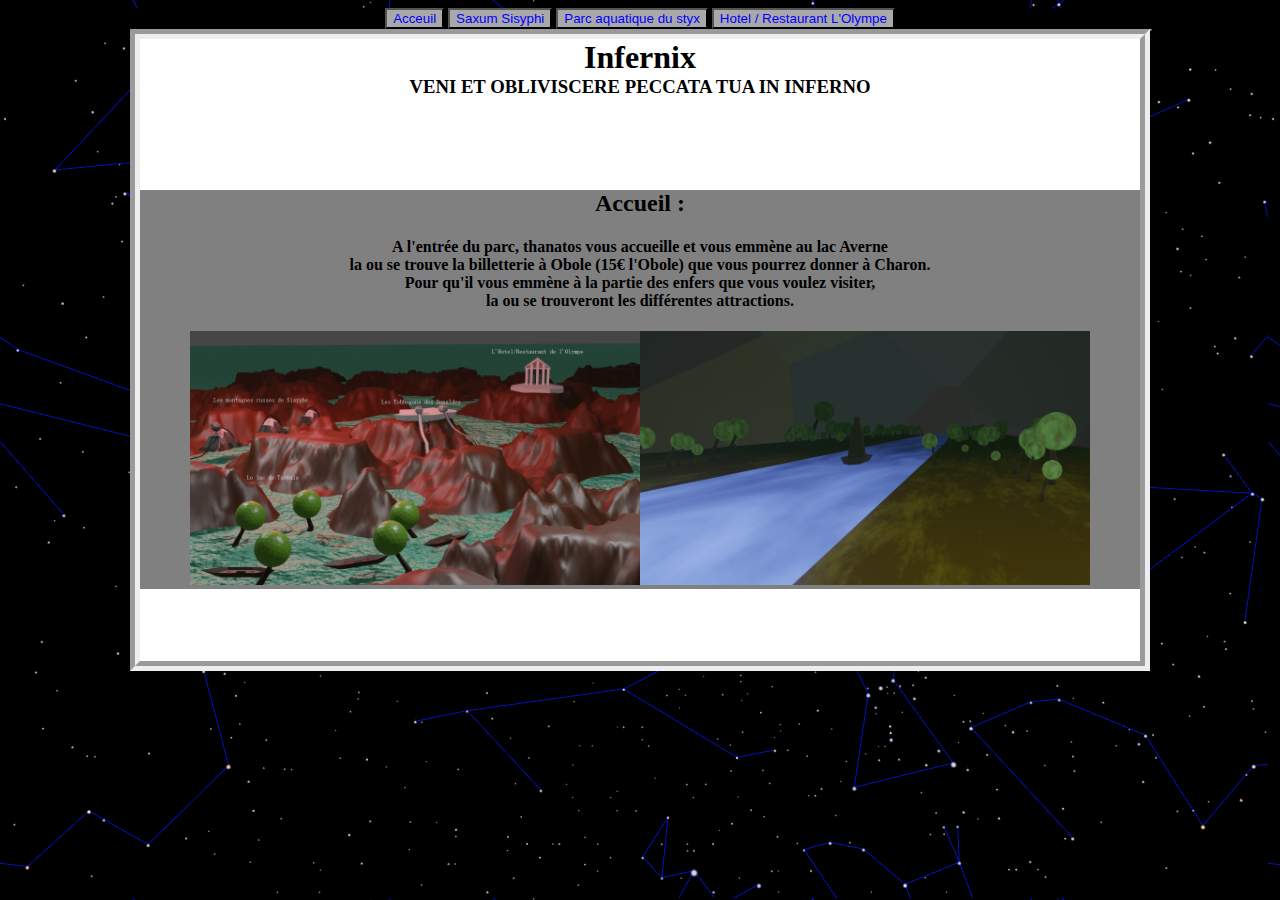
<file: index.html>
<!DOCTYPE html>
<html>
<head>
	<meta charset="utf-8">
	<title>Infernix</title>
	<link rel="stylesheet" type="text/css" href="style.css">
</head>
<body>
<div id = "buttonbox">
	<a href="index.html"><button>Acceuil</button></a>
	<a href="Saxum Sisyphi.html"><button>Saxum Sisyphi</button></a>
	<a href="Tantalus Amnis.html"><button>Parc aquatique du styx</button></a>
	<a href="Restaurant.html"><button>Hotel / Restaurant L'Olympe</button></a>
</div>
<div id="margin">
	<h1>Infernix</h1>
	<h3>VENI ET OBLIVISCERE PECCATA TUA IN INFERNO</h3>

	<br><br><br><br>

	<div id = "box">
	<FONT face="Georgia"><h2>Accueil :</h2></FONT>
	<FONT face="Georgia"><h4>A l'entrée du parc, thanatos vous accueille et vous emmène au lac Averne <br>la ou se trouve la billetterie à Obole (15€ l'Obole) que vous pourrez donner à Charon.<br>Pour qu'il vous emmène à la partie des enfers que vous voulez visiter, <br>la ou se trouveront les différentes attractions.</h4></FONT>
	<img src="carte.png" width = "450"><img src="tantale2.png" width = "450">
	</div>

	<br><br><br><br>

	</div>

	<br><br><br><br>

</div>
</body>
</html>
</file>
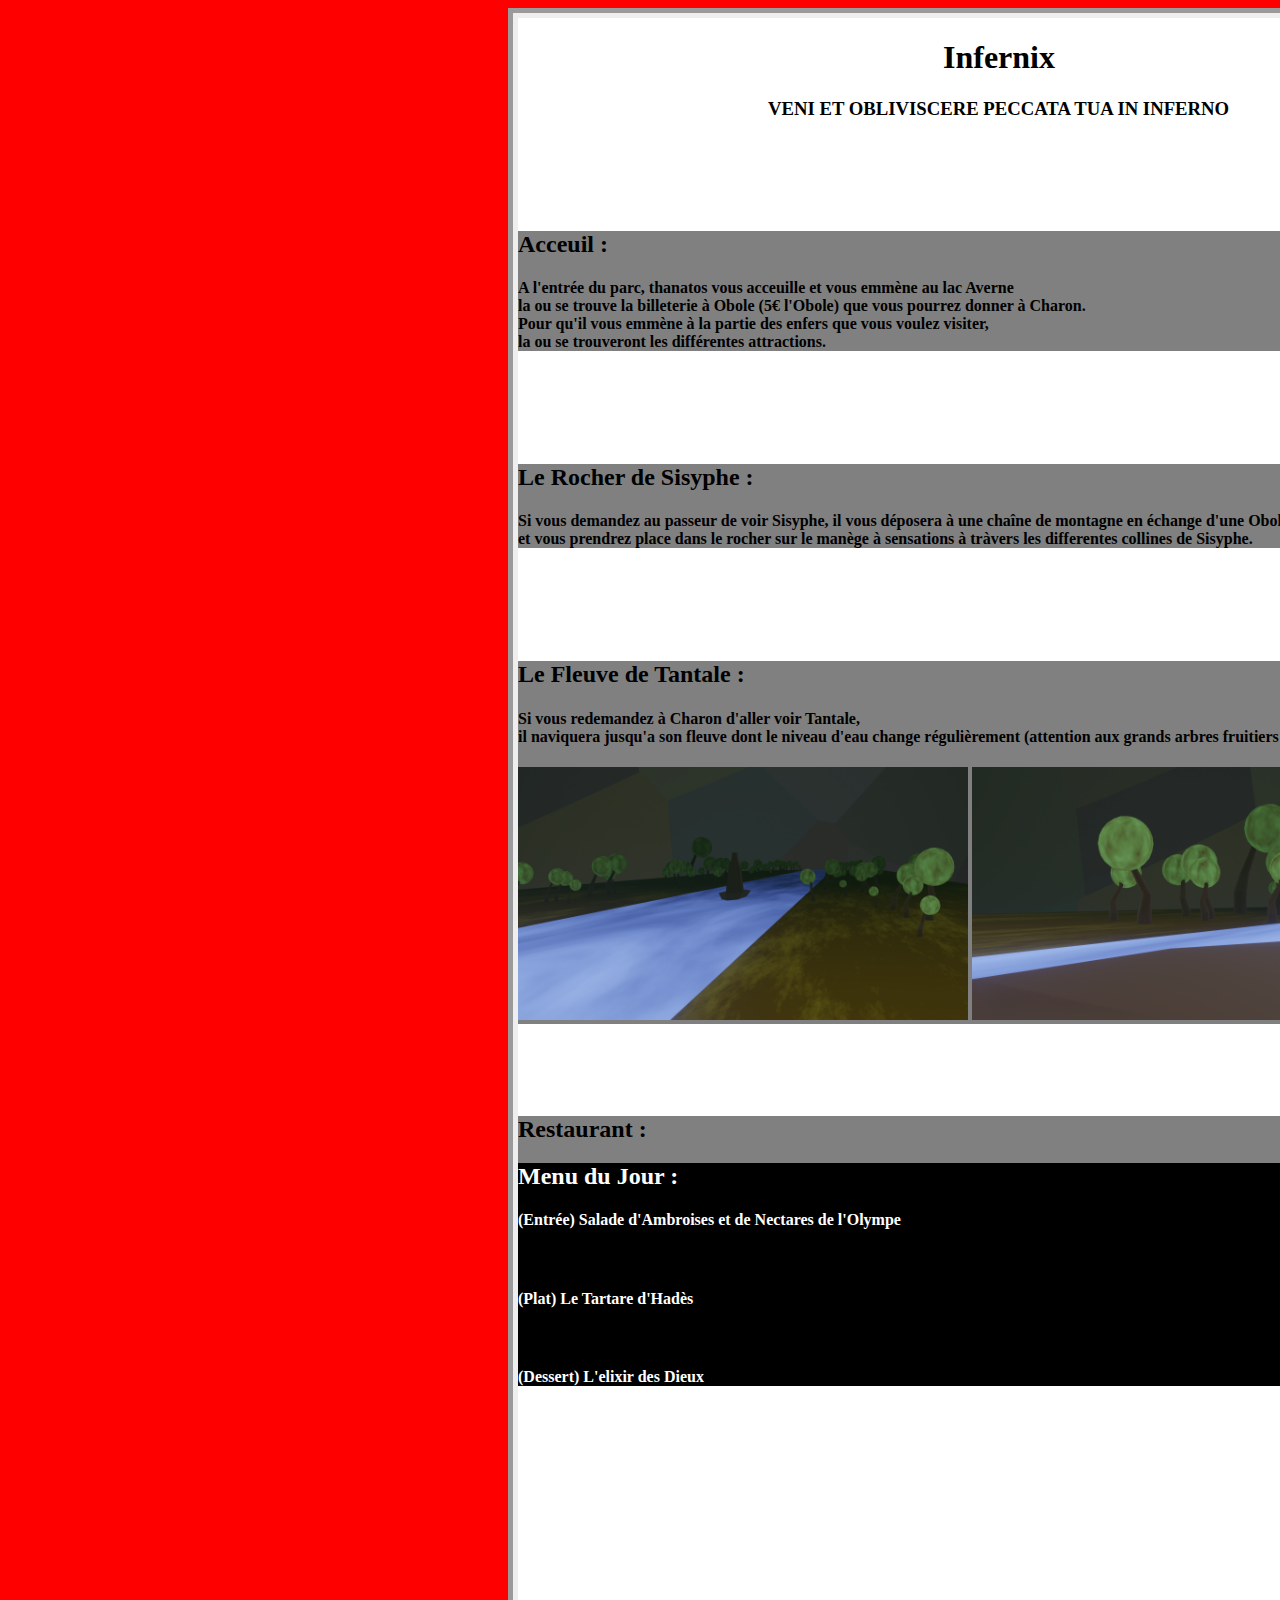
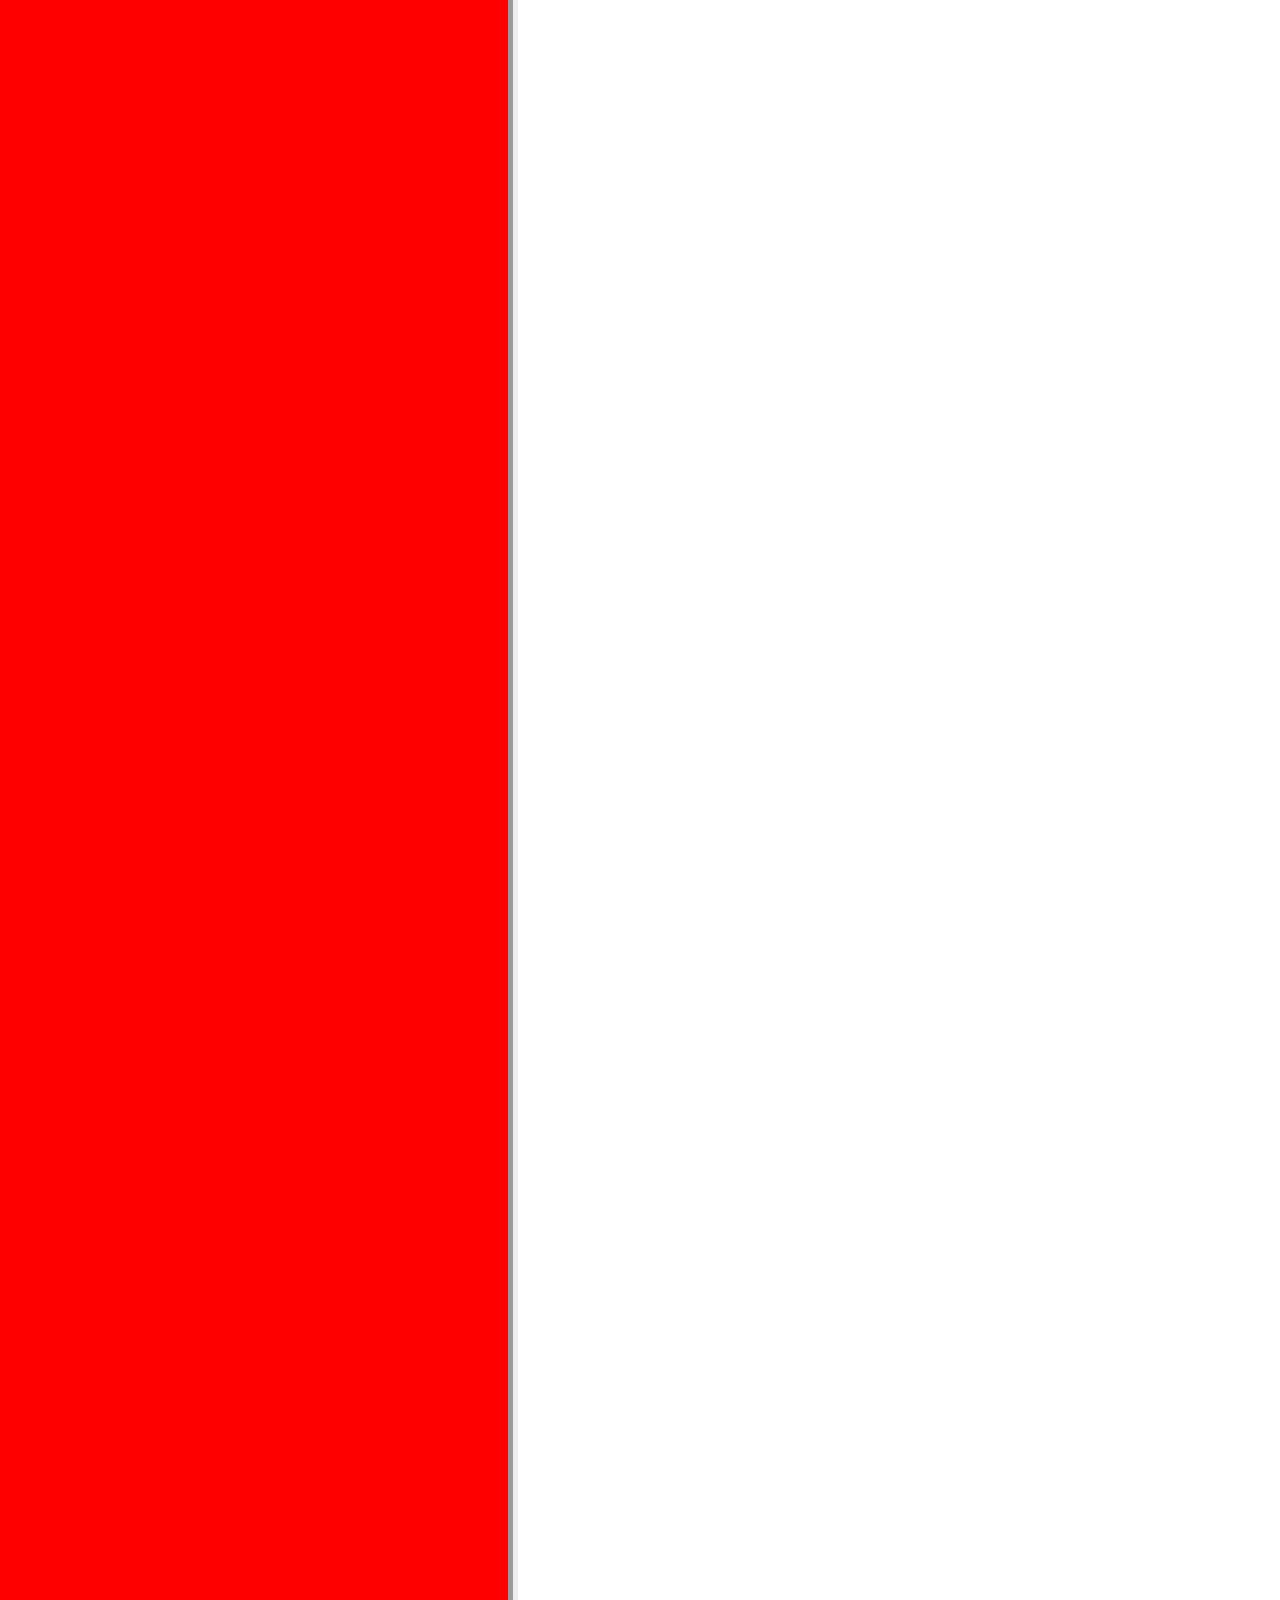
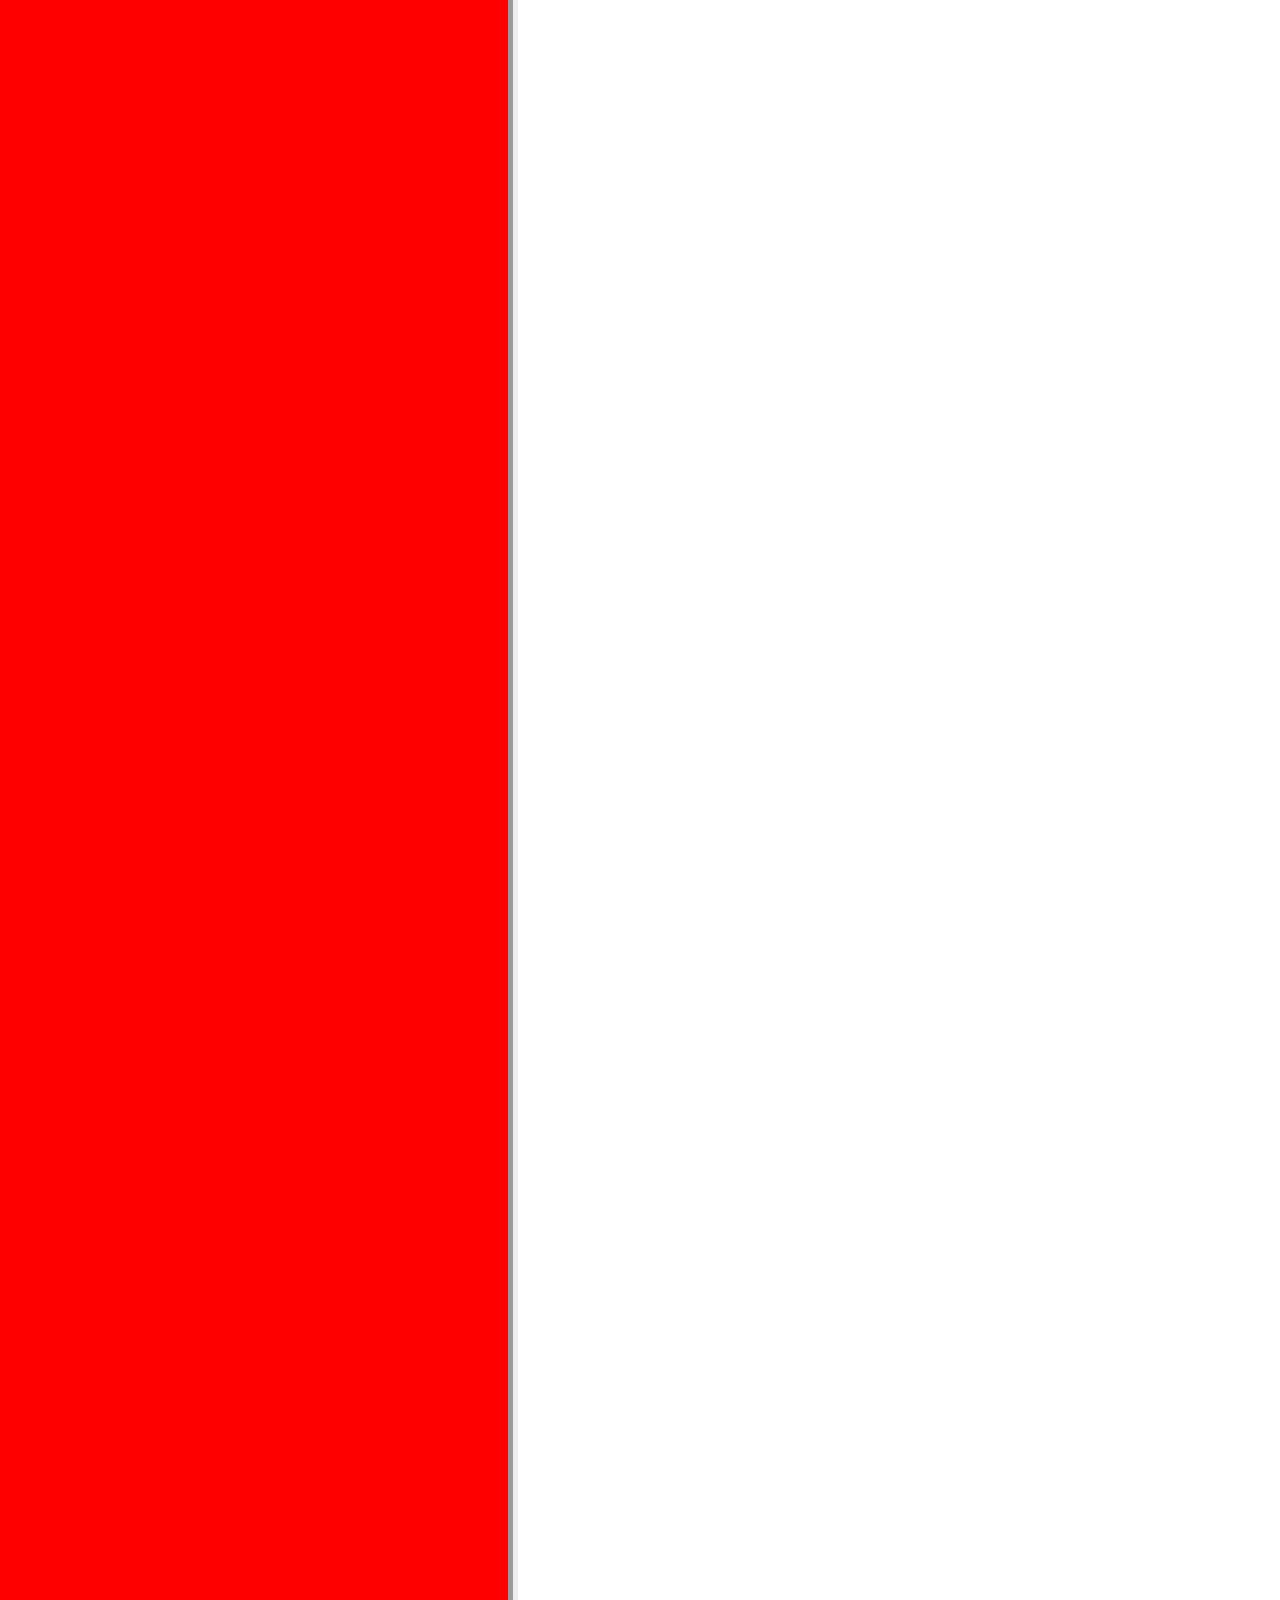
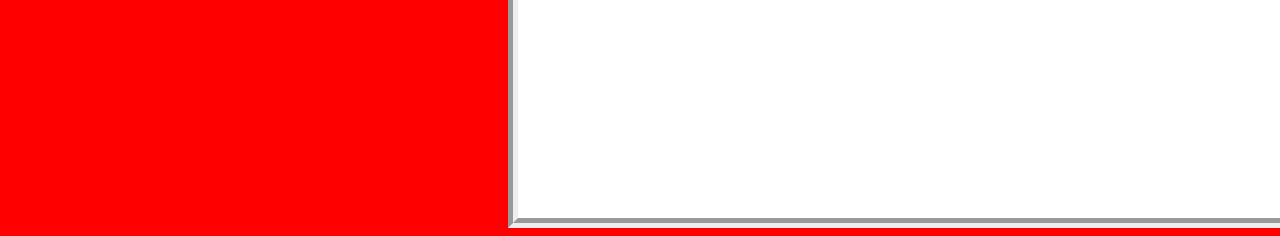
<file: website/index.html>
<!DOCTYPE html>
<html>
<head>
	<meta charset="utf-8">
	<title>Infernix</title>
	<link rel="stylesheet" type="text/css" href="style.css">
</head>
<body>
<div id="margin">
	<h1>Infernix</h1>
	<h3>VENI ET OBLIVISCERE PECCATA TUA IN INFERNO</h3>

	<br><br><br><br>

	<div id = "box">
	<FONT face="Georgia"><h2>Acceuil :</h2></FONT>
	<FONT face="Georgia"><h4>A l'entrée du parc, thanatos vous acceuille et vous emmène au lac Averne <br>la ou se trouve la billeterie à Obole (5€ l'Obole) que vous pourrez donner à Charon.<br>Pour qu'il vous emmène à la partie des enfers que vous voulez visiter, <br>la ou se trouveront les différentes attractions.</h4></FONT>
	</div>

	<br><br><br><br>

	<div id = "box">
	<FONT face="Georgia"><h2>Le Rocher de Sisyphe :</h2></FONT>
	<FONT face="Georgia"><h4>Si vous demandez au passeur de voir Sisyphe, il vous déposera à une chaîne de montagne en échange d'une Obole<br>et vous prendrez place dans le rocher sur le manège à sensations à tràvers les differentes collines de Sisyphe.</h4></FONT>
	</div>

	<br><br><br><br>

	<div id = "box">
	<FONT face="Georgia"><h2>Le Fleuve de Tantale :</h2></FONT>
	<FONT face="Georgia"><h4>Si vous redemandez à Charon d'aller voir Tantale, <br>il naviquera jusqu'a son fleuve dont le niveau d'eau change régulièrement
	(attention aux grands arbres fruitiers au passsage...).</h4></FONT>
	<img src="images/tantale2.png" width = "450"> <img src="images/tantale3.png" width = "450">
	</div>

	<br><br><br><br>

	<div id = "box">
	<FONT face="Georgia"><h2>Restaurant :</h2></FONT>
	<div id = "boxresto">
	<h2>Menu du Jour :</h2>
	<FONT face="Georgia"><h4>(Entrée) Salade d'Ambroises et de Nectares de l'Olympe</h4></FONT>
	<br>
	<FONT face="Georgia"><h4>(Plat) Le Tartare d'Hadès</h4></FONT>
	<br>
	<FONT face="Georgia"><h4>(Dessert) L'elixir des Dieux</h4></FONT>
	</div>

	</div>

	<br><br><br><br>

</div>
</body>
</html>
</file>
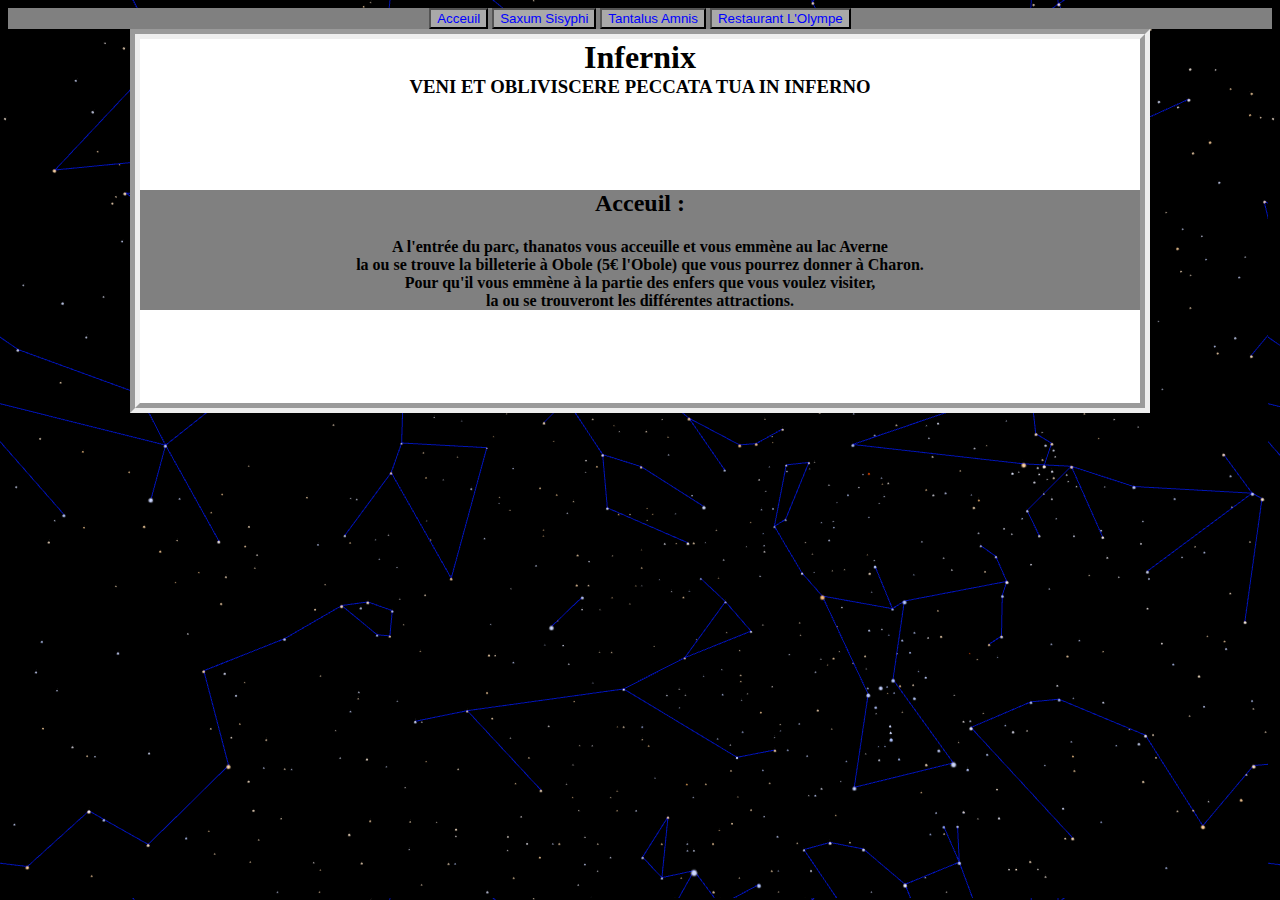
<file: Infernix.html>
<!DOCTYPE html>
<html>
<head>
	<meta charset="utf-8">
	<title>Infernix</title>
	<link rel="stylesheet" type="text/css" href="style.css">
</head>
<body>
<div id = "box">
	<a href="Infernix.html"><button>Acceuil</button></a>
	<a href="Saxum Sisyphi.html"><button>Saxum Sisyphi</button></a>
	<a href="Tantalus Amnis.html"><button>Tantalus Amnis</button></a>
	<a href="Restaurant.html"><button>Restaurant L'Olympe</button></a>
</div>
<div id="margin">
	<h1>Infernix</h1>
	<h3>VENI ET OBLIVISCERE PECCATA TUA IN INFERNO</h3>

	<br><br><br><br>

	<div id = "box">
	<FONT face="Georgia"><h2>Acceuil :</h2></FONT>
	<FONT face="Georgia"><h4>A l'entrée du parc, thanatos vous acceuille et vous emmène au lac Averne <br>la ou se trouve la billeterie à Obole (5€ l'Obole) que vous pourrez donner à Charon.<br>Pour qu'il vous emmène à la partie des enfers que vous voulez visiter, <br>la ou se trouveront les différentes attractions.</h4></FONT>
	</div>

	<br><br><br><br>

	</div>

	<br><br><br><br>

</div>
</body>
</html>
</file>
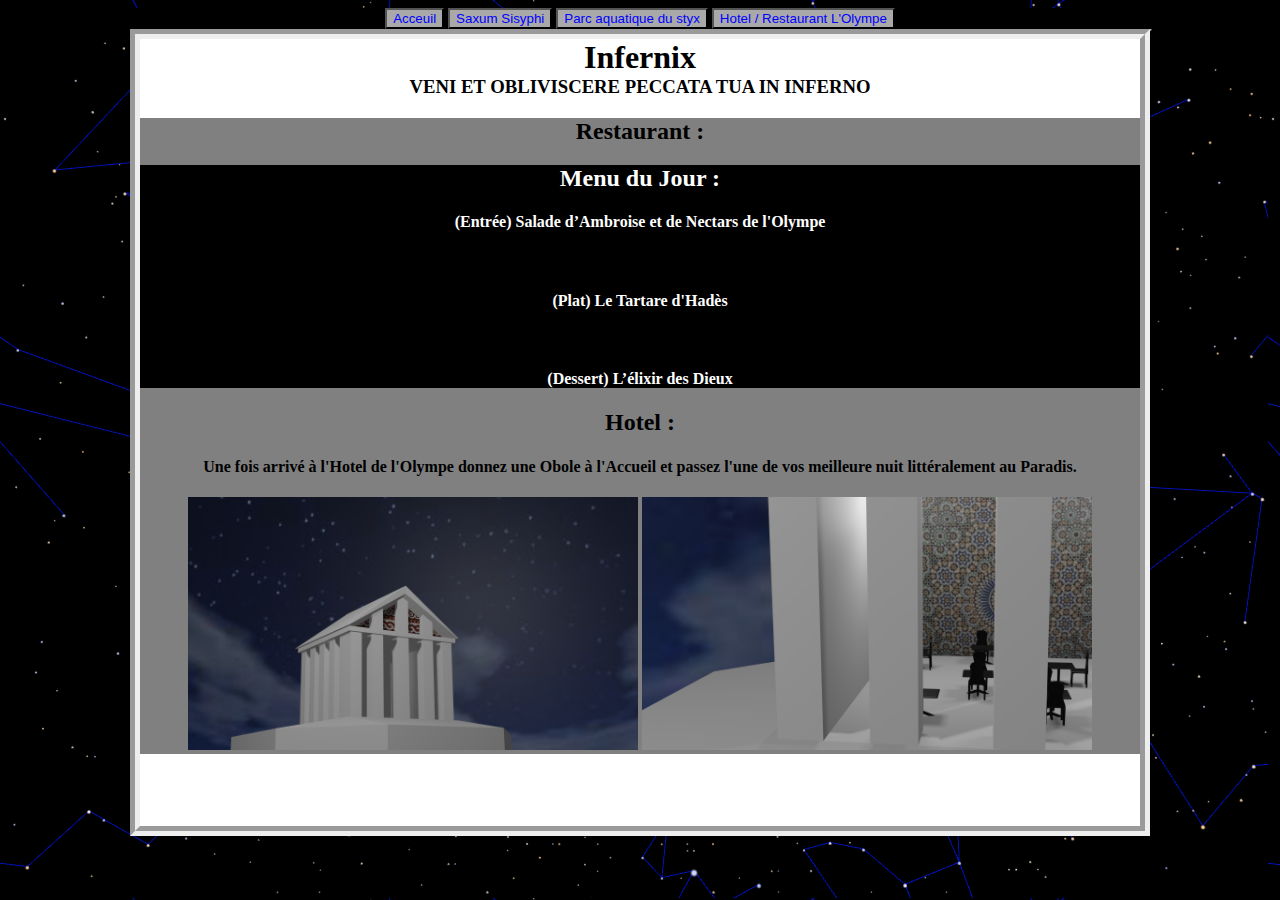
<file: Restaurant.html>
<!DOCTYPE html>
<html>
<head>
	<meta charset="utf-8">
	<title>Infernix</title>
	<link rel="stylesheet" type="text/css" href="style.css">
</head>
<body>
<div id = "buttonbox">
	<a href="index.html"><button>Acceuil</button></a>
	<a href="Saxum Sisyphi.html"><button>Saxum Sisyphi</button></a>
	<a href="Tantalus Amnis.html"><button>Parc aquatique du styx</button></a>
	<a href="Restaurant.html"><button>Hotel / Restaurant L'Olympe</button></a>
</div>
<div id="margin">
	<h1>Infernix</h1>
	<h3>VENI ET OBLIVISCERE PECCATA TUA IN INFERNO</h3>
	<div id = "box">
	<FONT face="Georgia"><h2>Restaurant :</h2></FONT>
	<div id = "boxresto">
	<h2>Menu du Jour :</h2>
	<FONT face="Georgia"><h4>(Entrée) Salade d’Ambroise et de Nectars de l'Olympe</h4></FONT>
	<br>
	<FONT face="Georgia"><h4>(Plat) Le Tartare d'Hadès</h4></FONT>
	<br>
	<FONT face="Georgia"><h4>(Dessert) L’élixir des Dieux</h4></FONT>
	</div>
	<FONT face="Georgia"><h2>Hotel :</h2></FONT>
	<FONT face="Georgia"><h4>Une fois arrivé à l'Hotel de l'Olympe donnez une Obole à l'Accueil et passez l'une de vos meilleure nuit littéralement au Paradis.</h4></FONT>
	<img src="hotel.png" width = "450"> <img src="resto.png" width = "450">
	</div>

	<br><br><br><br>

</div>
</body>
</html>
</file>
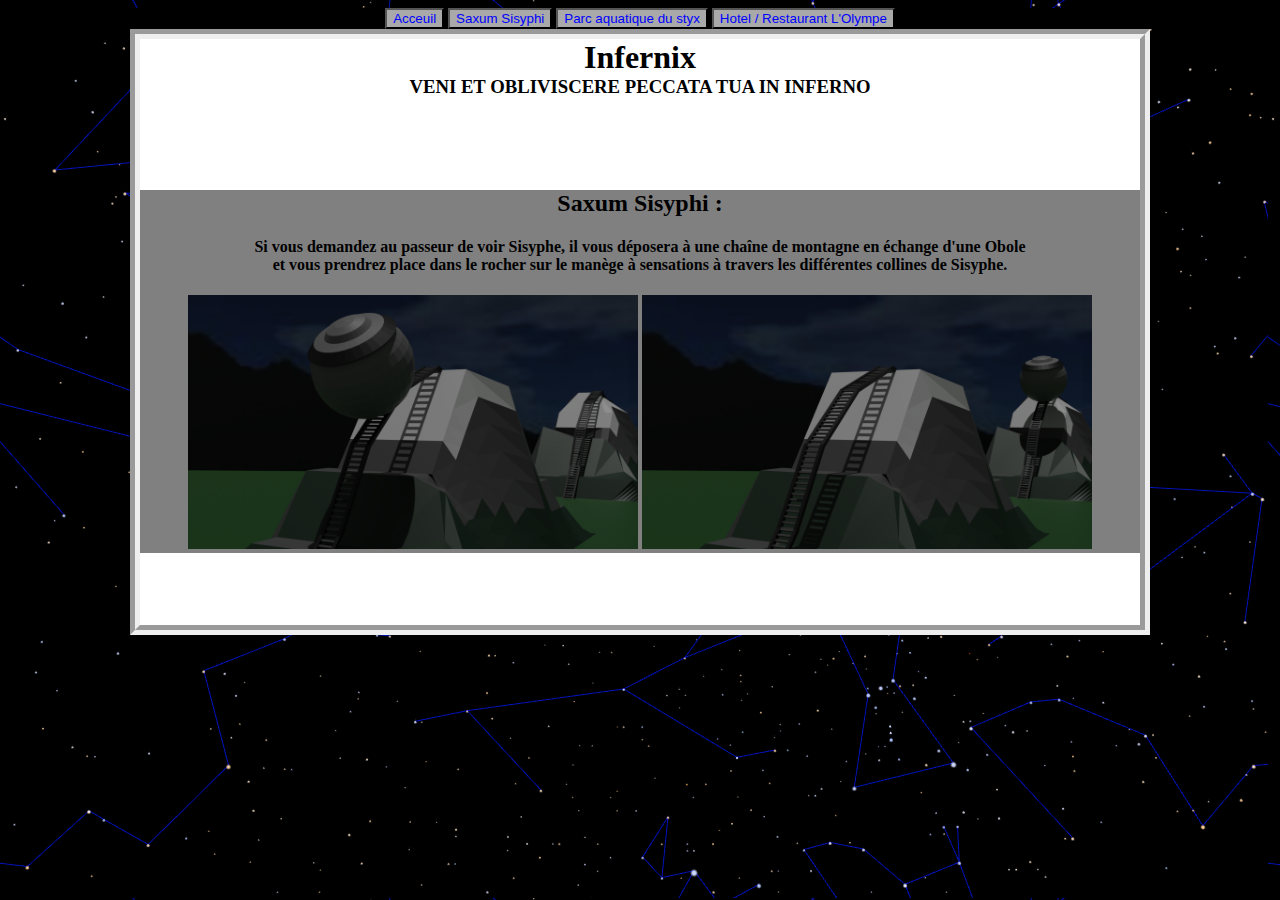
<file: Saxum Sisyphi.html>
<!DOCTYPE html>
<html>
<head>
	<meta charset="utf-8">
	<title>Infernix</title>
	<link rel="stylesheet" type="text/css" href="style.css">
</head>
<body>
<div id = "buttonbox">
	<a href="index.html"><button>Acceuil</button></a>
	<a href="Saxum Sisyphi.html"><button>Saxum Sisyphi</button></a>
	<a href="Tantalus Amnis.html"><button>Parc aquatique du styx</button></a>
	<a href="Restaurant.html"><button>Hotel / Restaurant L'Olympe</button></a>
</div>
<div id="margin">
	<h1>Infernix</h1>
	<h3>VENI ET OBLIVISCERE PECCATA TUA IN INFERNO</h3>
	
	<br><br><br><br>

	<div id = "box">
	<FONT face="Georgia"><h2>Saxum Sisyphi :</h2></FONT>
	<FONT face="Georgia"><h4>Si vous demandez au passeur de voir Sisyphe, il vous déposera à une chaîne de montagne en échange d'une Obole<br>et vous prendrez place dans le rocher sur le manège à sensations à travers les différentes collines de Sisyphe.</h4></FONT>
	<img src="sisyphe1.png" width = "450"> <img src="sisyphe2.png" width = "450">
	</div>

	<br><br><br><br>

	</div>

	<br><br><br><br>

</div>
</body>
</html>
</file>
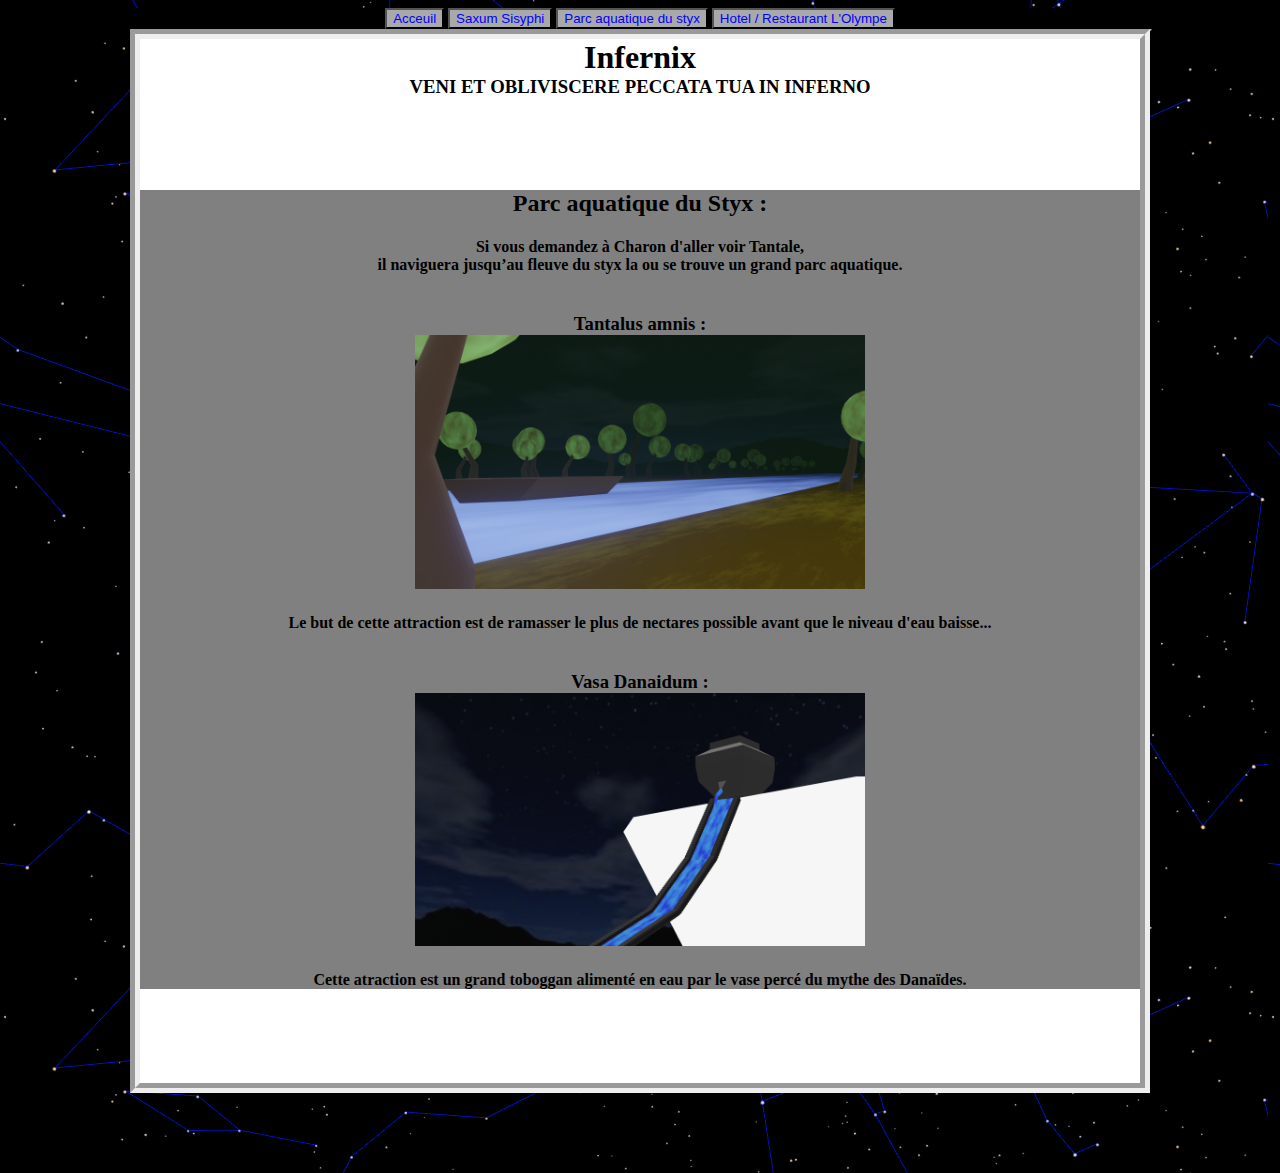
<file: Tantalus Amnis.html>
<!DOCTYPE html>
<html>
<head>
	<meta charset="utf-8">
	<title>Infernix</title>
	<link rel="stylesheet" type="text/css" href="style.css">
</head>
<body>
<div id = "buttonbox">
	<a href="index.html"><button>Acceuil</button></a>
	<a href="Saxum Sisyphi.html"><button>Saxum Sisyphi</button></a>
	<a href="Tantalus Amnis.html"><button>Parc aquatique du styx</button></a>
	<a href="Restaurant.html"><button>Hotel / Restaurant L'Olympe</button></a>
</div>
<div id="margin">
	<h1>Infernix</h1>
	<h3>VENI ET OBLIVISCERE PECCATA TUA IN INFERNO</h3>

	<br><br><br><br>

	<div id = "box">
	<FONT face="Georgia"><h2>Parc aquatique du Styx :</h2></FONT>
	<FONT face="Georgia"><h4>Si vous demandez à Charon d'aller voir Tantale, <br>il naviguera jusqu’au fleuve du styx la ou se trouve un grand parc aquatique.</h4></FONT>
	<br>
	<FONT face="Georgia"><h3>Tantalus amnis :</h3></FONT>
	<img src="tantale1.png" width = "450">
	<FONT face="Georgia"><h4>Le but de cette attraction est de ramasser le plus de nectares possible avant que le niveau d'eau baisse...</h4></FONT>
<br>
	<FONT face="Georgia"><h3>Vasa Danaidum :</h3></FONT>
	<img src="danaide1.png" width = "450">
	<FONT face="Georgia"><h4>Cette atraction est un grand toboggan alimenté en eau par le vase percé du mythe des Danaïdes.</h4></FONT>
	</div>

	<br><br><br><br>

	</div>

	<br><br><br><br>

</div>
</body>
</html>
</file>
<file: style.css>
#margin
{
	width: 1000px;
	margin: 0 auto;
	text-align: center;
	background-color: white;
	border-style: groove;
	border-width: 10px;
}

#box
{
	text-align: center;
	background-color: gray;
}

#buttonbox
{
	text-align: center;
	background-color: black;
}

#boxresto
{
	text-align: center;
	background-color: black;
	color: white;
}

h1
{
	margin: 0 auto;
}

h3
{
	margin: 0 auto;
}

body
{
	text-align: center;
	background-image: url('background.png');
}

button
{
	color: blue;
	background-color: darkgray;
	margin-left: 20 px;
	height: 1000 px;
	width: 250 px;
}
</file>
<file: website/style.css>
#margin
{
	width: 1000px;
	height: 5000px;
	margin-left: 500px;
	background-color: white;
	border-style: groove;
	border-width: 10px;
}

#box
{
	background-color: grey;
}

#boxresto
{
	background-color: black;
	color: white;
}

h1
{
	margin-left: 425px;
}

h3
{
	margin-left: 250px;
}

body
{
	background-color: red;
}
</file>
